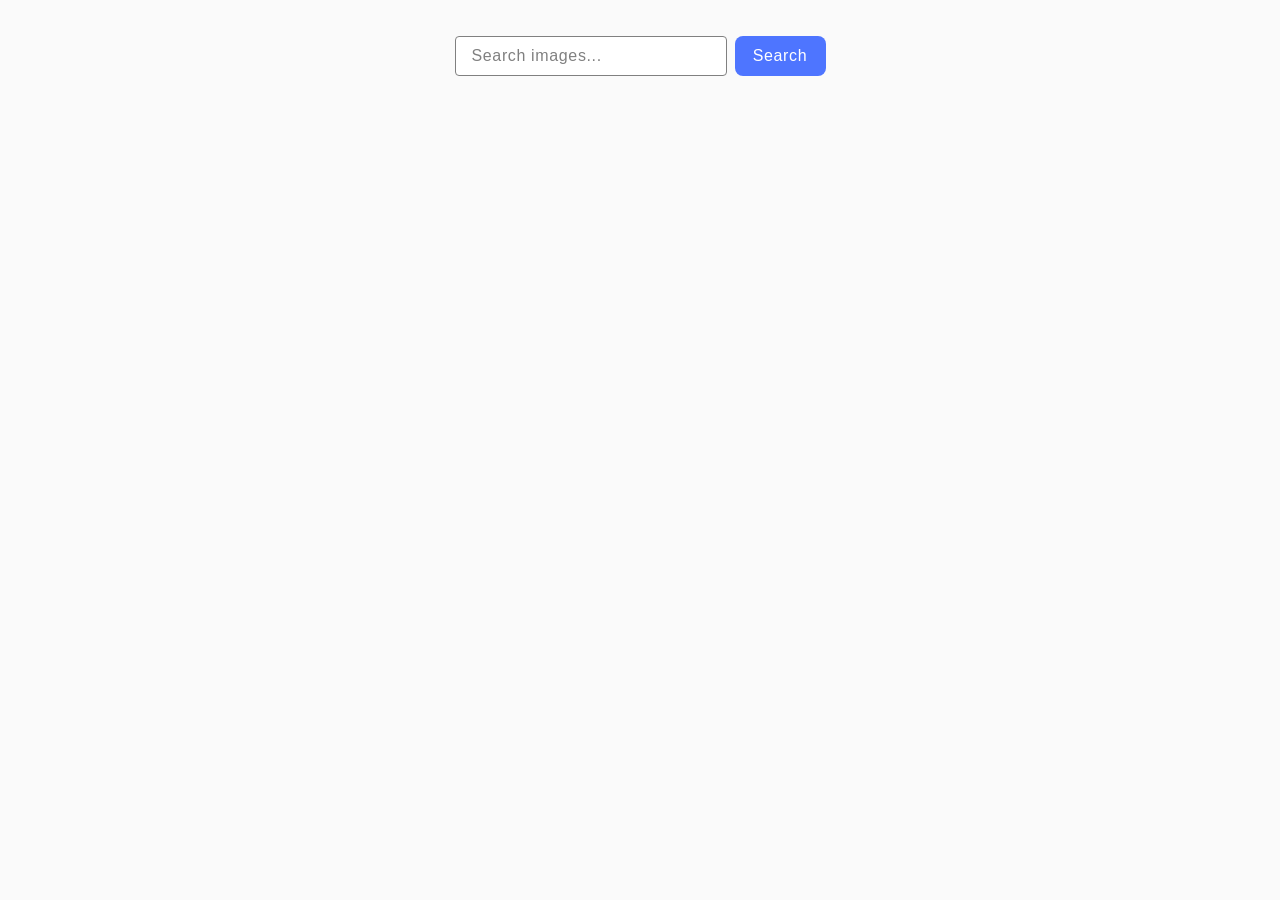
<file: src/index.html>
<!doctype html>
<html lang="en">
  <head>
    <meta charset="UTF-8" />
    <link rel="icon" type="image/svg+xml" href="/favicon.svg" />
    <meta name="viewport" content="width=device-width, initial-scale=1.0" />
    <title>Search Images</title>
    <link rel="stylesheet" href="./css/styles.css" />
  </head>
  <body>
    <form class="form">
      <label>
        <input
          type="text"
          name="search-text"
          placeholder="Search images..."
          required
        />
      </label>
      <button type="submit">Search</button>
    </form>
    <div class="loader hidden"></div>
    <ul class="gallery"></ul>
    <button class="load-more-btn hidden">Load More</button>
    <script type="module" src="./main.js"></script>
  </body>
</html>
</file>
<file: src/css/styles.css>
@import url('./base.css');
@import url('./reset.css');
@import url('./gallery.css');
@import url('./loader.css');
</file>
